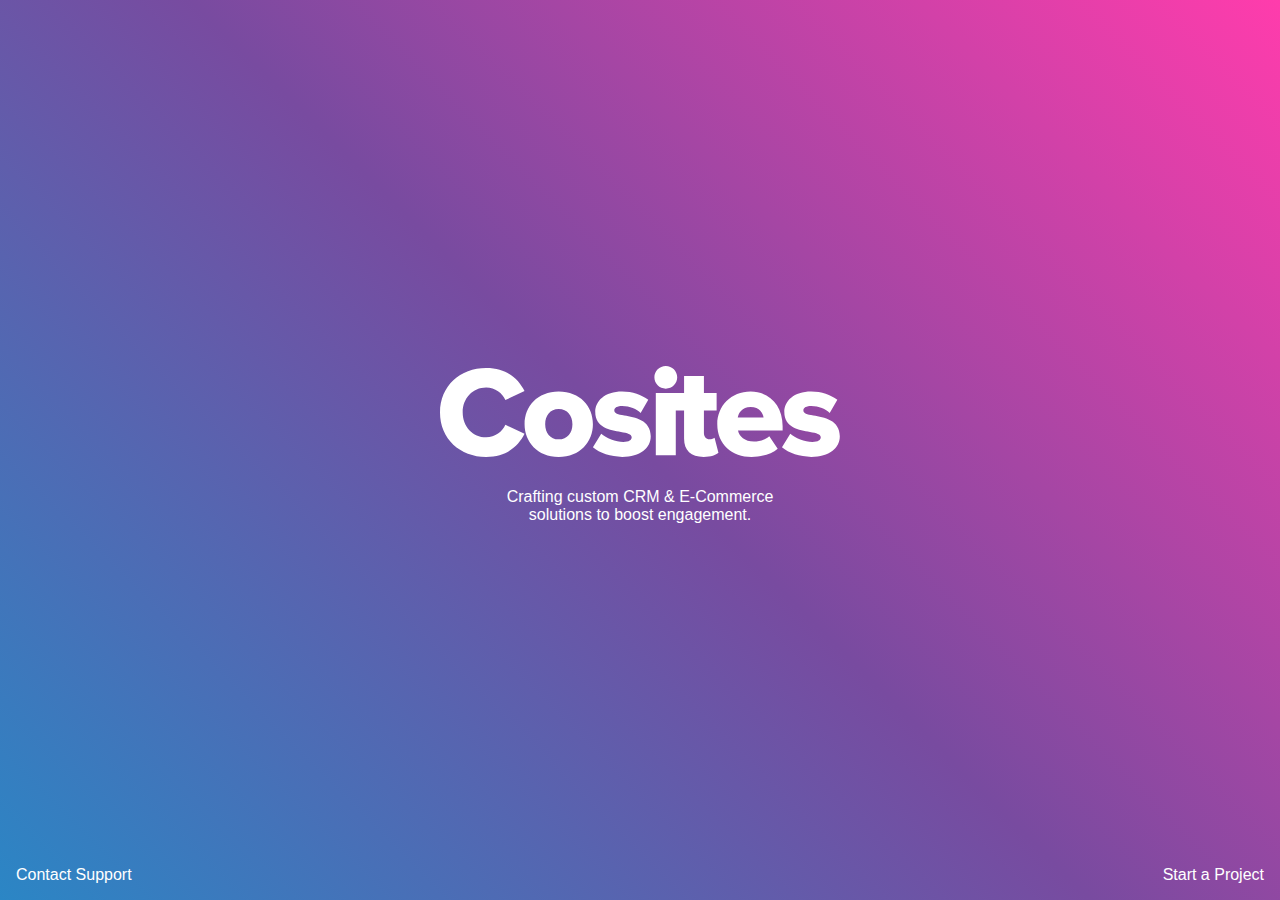
<file: index.html>
<!DOCTYPE html>
<html lang="en">
<head>
    <meta charset="UTF-8">
    <meta http-equiv="X-UA-Compatible" content="IE=edge">
    <meta name="viewport" content="width=device-width, initial-scale=1.0">
    <link rel="stylesheet" href="style.css">
    <title>Cosites</title>
</head>
<body>
    <div class="wrap">
        <header>
            <a href="https://docs.google.com/forms/d/e/1FAIpQLScOE8-2SV61QVtQ759wnpdxrD7q_TLN4q2Pa0cM_mWMoeR6EA/viewform?usp=sf_link" target="_blank"><img src="./cosites-logo-white.svg" alt="Cosites"></a>
        </header>
        <main>
            <h1>Crafting custom CRM & E-Commerce solutions to boost engagement.</h1>
        </main>
        <footer>
            <a href="https://docs.google.com/forms/d/e/1FAIpQLSfl8G6fs_dTWJLDtGffn6RLNO83dz-mBXHXhJRu9f6gPG1WpQ/viewform?usp=sf_link" target="_blank">Contact Support</a> <a href="https://docs.google.com/forms/d/e/1FAIpQLScOE8-2SV61QVtQ759wnpdxrD7q_TLN4q2Pa0cM_mWMoeR6EA/viewform?usp=sf_link" target="_blank">Start a Project</a>
        </footer>
    </div>
</body>
</html>
</file>
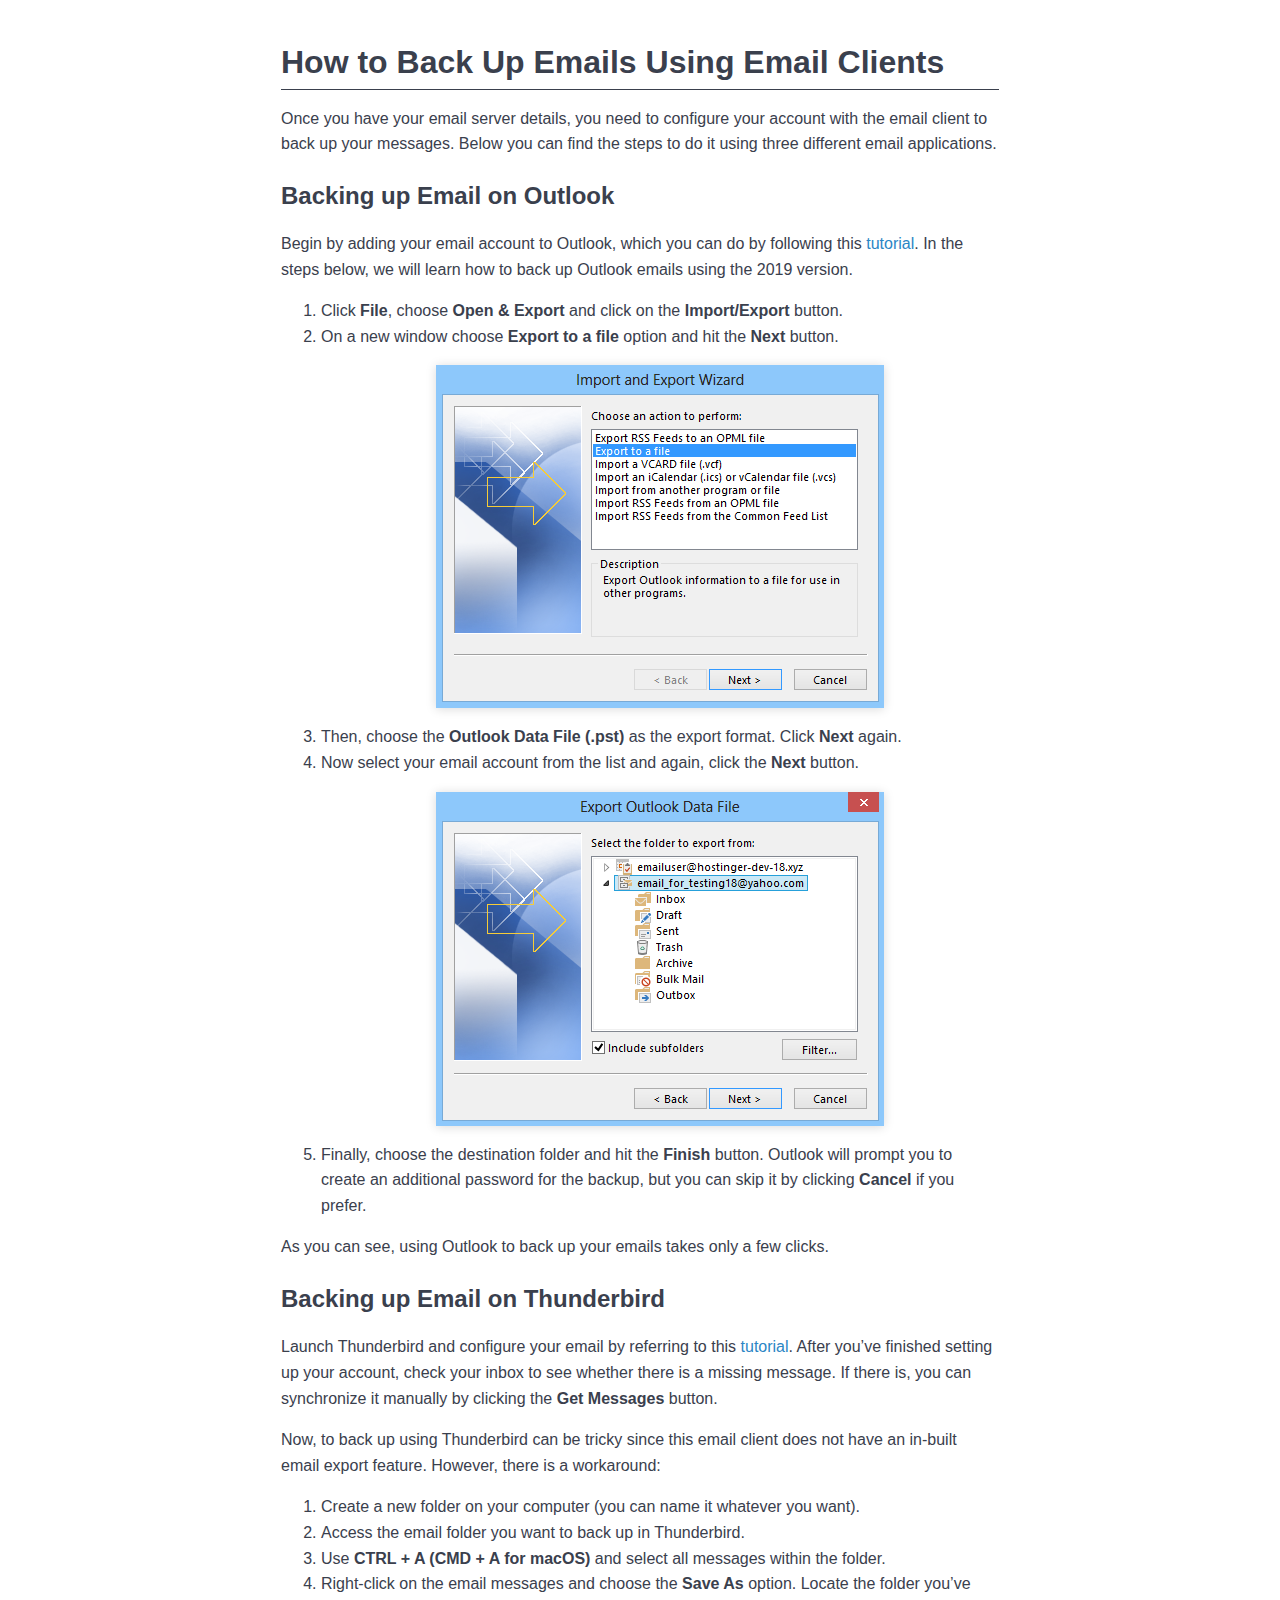
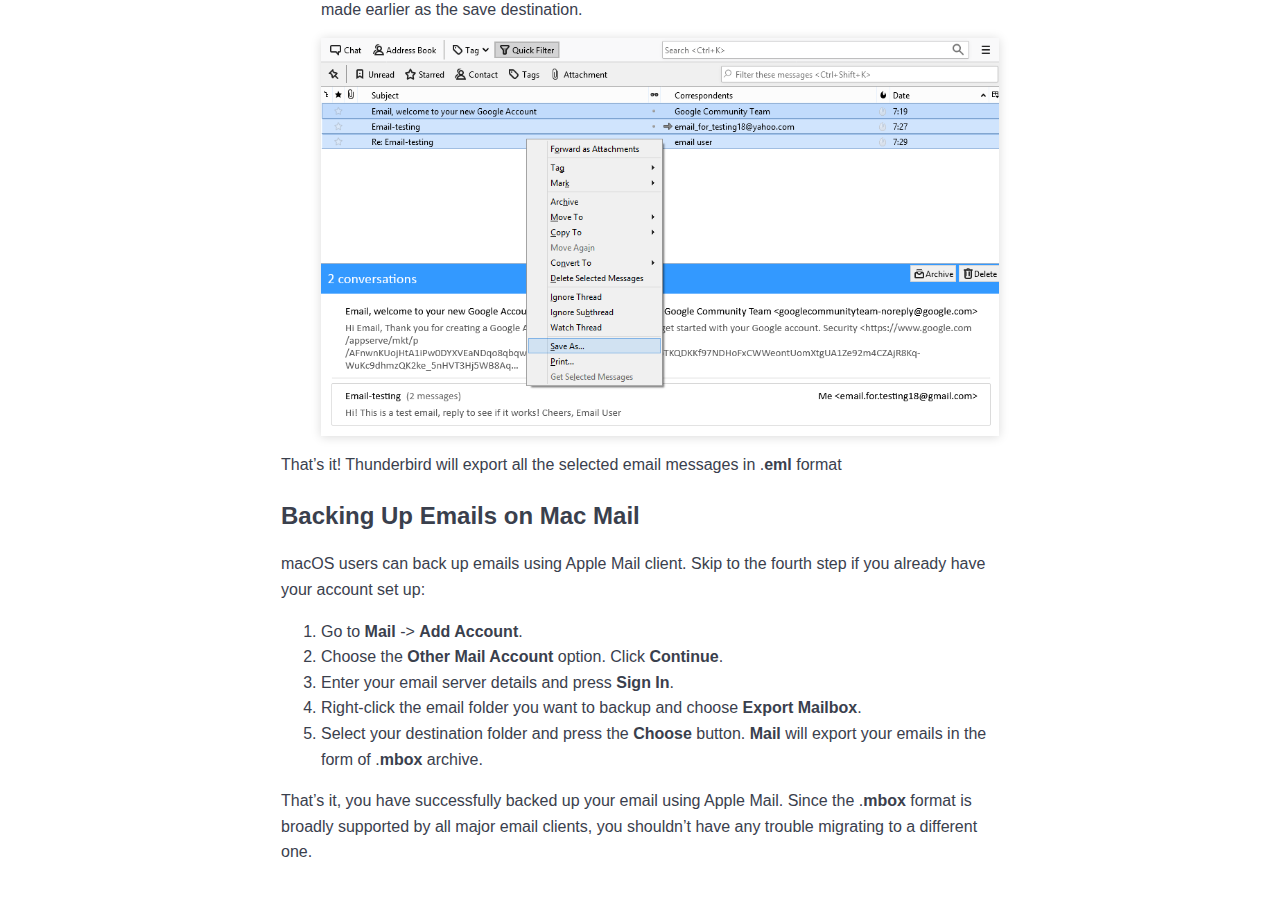
<file: back-up-emails.html>
<!DOCTYPE html>
<html lang="en">
<head>
    <meta charset="UTF-8">
    <meta http-equiv="X-UA-Compatible" content="IE=edge">
    <meta name="viewport" content="width=device-width, initial-scale=1.0">
    <link rel="stylesheet" href="style.css">
    <title>How to Back Up Emails Using Email Clients</title>
</head>
<body class="post-page">
    <div class="post-container">
        <h1>How to Back Up Emails Using Email Clients</h1>
        <p>Once you have your email server details, you need to configure your account with the email client to back up your messages. Below you can find the steps to do it using three different email applications.</p>
        <h2>Backing up Email on Outlook</h2>
        <p>Begin by adding your email account to Outlook, which you can do by following this <a href="https://www.hostinger.com/tutorials/how-to-set-up-outlook/" data-wpel-link="internal" rel="follow">tutorial</a>. In the steps below, we will learn how to back up Outlook emails using the 2019 version.</p>
        <ol>
            <li>Click <strong>File</strong>, choose <strong>Open &amp; Export</strong> and click on the <strong>Import/Export</strong> button.</li>
            <li>On a new window choose <strong>Export to a file</strong> option and hit the <strong>Next</strong> button.<br>
            <img src="./email-images/backing-up-email-on-outlook-01-step2.png" alt="Exporting emails to a file in Microsoft Outlook">
            <li>Then, choose the <strong>Outlook Data File (.pst) </strong>as the export format. Click <strong>Next </strong>again.</li>
            <li>Now select your email account from the list and again, click the <strong>Next</strong> button.<br>
            <img src="./email-images/backing-up-email-on-outlook-02-step4.png" alt="Selecting an email account to export in Microsoft Outlook">
            <li>Finally, choose the destination folder and hit the <strong>Finish</strong> button. Outlook will prompt you to create an additional password for the backup, but you can skip it by clicking <strong>Cancel </strong>if you prefer.</li>
        </ol>
        <p>As you can see, using Outlook to back up your emails takes only a few clicks.</p>
        <h2>Backing up Email on Thunderbird</h2>
        <p>Launch Thunderbird and configure your email by referring to this <a href="https://www.hostinger.com/tutorials/thunderbird-email-setup" data-wpel-link="internal" rel="follow">tutorial</a>. After you’ve finished setting up your account, check your inbox to see whether there is a missing message. If there is, you can synchronize it manually by clicking the <strong>Get Messages&nbsp;</strong>button.</p>
        <p>Now, to back up using Thunderbird can be tricky since this email client does not have an in-built email export feature. However, there is a workaround:</p>
        <ol>
            <li>Create a new folder on your computer (you can name it whatever you want).</li>
            <li>Access the email folder you want to back up in Thunderbird.</li>
            <li>Use <strong>CTRL + A (CMD + A for macOS)</strong> and select all messages within the folder.</li>
            <li>Right-click on the email messages and choose the <strong>Save As</strong> option. Locate the folder you’ve made earlier as the save destination.<br>
            <img src="./email-images/backing-up-email-on-thunderbird-03-step4.png" alt="Exporting your emails manually in Mozilla Thunderbird">
        </ol>
        <p>That’s it! Thunderbird will export all the selected email messages in .<strong>eml</strong> format</p>
        <h2>Backing Up Emails on Mac Mail</h2>
        <p>macOS users can back up emails using Apple Mail client. Skip to the fourth step if you already have your account set up:</p>
        <ol>
            <li>Go to <strong>Mail</strong> -&gt; <strong>Add Account</strong>.</li>
            <li>Choose the <strong>Other Mail Account</strong> option. Click <strong>Continue</strong>.</li>
            <li>Enter your email server details and press <strong>Sign In</strong>.</li>
            <li>Right-click the email folder you want to backup and choose <strong>Export Mailbox</strong>.</li>
            <li>Select your destination folder and press the <strong>Choose</strong> button. <strong>Mail</strong> will export your emails in the form of .<strong>mbox</strong> archive.</li>
        </ol>
        <p>That’s it, you have successfully backed up your email using Apple Mail. Since the .<strong>mbox</strong> format is broadly supported by all major email clients, you shouldn’t have any trouble migrating to a different one.</p>
    </div>
</body>
</html>
</file>
<file: style.css>
* {
	box-sizing: border-box;
}

html {
	padding: 0;
}

body {
	padding: 0;
	background-color: #0f1319;
	margin: 0;
	font-family: -apple-system, BlinkMacSystemFont, "Segoe UI", Roboto, Oxygen,
		Ubuntu, Cantarell, "Open Sans", "Helvetica Neue", sans-serif;
}
a {
	color: white;
	opacity: 1;
	transition: opacity, 0.5s;
	text-decoration: none;
}

a:hover {
	opacity: 0.5;
}

.wrap {
	background-color: #0f1319;
	background-image: linear-gradient(
		225deg,
		#ff3cac 0%,
		#784ba0 50%,
		#2b86c5 100%
	);
	min-height: 100vh;
	width: 100%;
	display: flex;
	align-items: center;
	justify-content: center;
	color: white;
	flex-direction: column;
	padding: 1rem;
	text-align: center;
}

header {
	width: 100%;
}

header img {
	width: 60%;
	max-width: 400px;
	margin-bottom: 1rem;
}

@media only screen and (min-width: 768px) {
	header img {
		width: 100%;
	}
}

h1 {
	font-size: 1rem;
	font-weight: 400;
	max-width: 330px;
}

footer {
	position: absolute;
	bottom: 0;
	left: 0;
	right: 0;
	padding: 1rem;
	display: flex;
	justify-content: space-between;
}

/* Post Page */
.post-page {
	background: white;
}

.post-page a {
	color: #2b86c5;
}

.post-container {
	margin: 0 auto;
	padding: 1rem;
	max-width: 750px;
}

.post-container img {
	max-width: 100%;
	height: auto;
	display: block;
	margin: 0 auto 1rem;
	box-shadow: 0 1px 10px 0 rgb(0 0 0 / 15%);
}

.post-container h1 {
	font-size: 2rem;
	border-bottom: #3a404d 1px solid;
	display: block;
	max-width: 100%;
	font-weight: 700;
}

.post-container ol,
.post-container p,
.post-container h1,
.post-container h2 {
	margin-bottom: 1rem;
	line-height: 1.6;
	color: #3a404d;
}

.post-container li > img {
	margin-top: 1rem;
}
</file>
